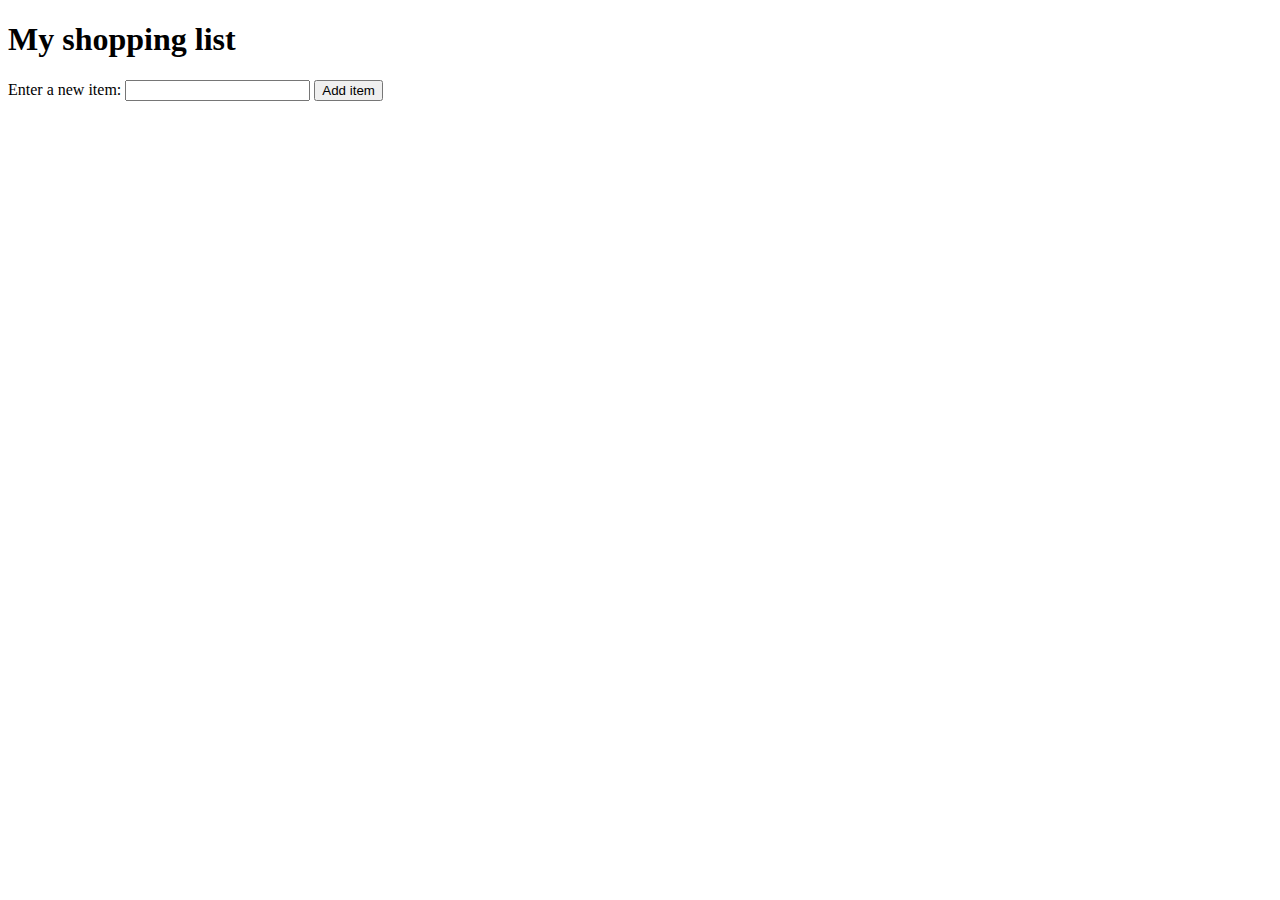
<file: BasicShoppingList/index.html>
<!DOCTYPE html>
<html lang="en-US">
  <head>
    <meta charset="utf-8">
    <meta name="viewport" content="width=device-width, initial-scale=1.0">
    <title>Shopping list example</title>
    <style>
      li {
        margin-bottom: 10px;
      }

      li button {
        font-size: 12px;
        margin-left: 20px;
        color: #666;
      }
    </style>
  </head>
  <body>

    <h1>My shopping list</h1>

    <div>
      <label for="item">Enter a new item:</label>
      <input type="text" name="item" id="item">
      <button>Add item</button>
    </div>

    <ul>

    </ul>

    <script>
        const ul = document.querySelector("ul");
        const input = document.querySelector("input");
        const button = document.querySelector("button");

        button.addEventListener("click", () =>{
            if(input.value.length !== 0){
                console.log(input.value.length);
                let value = input.value;
                input.value = "";
                const newLi = document.createElement("li");
                const newSpan = document.createElement("span");
                const newButton = document.createElement("button");
                newLi.append(newSpan, newButton);
                newSpan.textContent = value;
                newButton.textContent = "Delete";
                ul.appendChild(newLi).focus();
                newButton.addEventListener("click", () =>{
                    newLi.remove();
                })
                input.focus();
            }
        });
        window.addEventListener("keypress", function(event) {
            if(event.keyCode === 13){
                let value = input.value;
                input.value = "";
                const newLi = document.createElement("li");
                const newSpan = document.createElement("span");
                const newButton = document.createElement("button");
                newLi.append(newSpan, newButton);
                newSpan.textContent = value;
                newButton.textContent = "Delete";
                ul.appendChild(newLi);
                newButton.addEventListener("click", () =>{
                    newLi.remove();
                })
            }
        });
    </script>
  </body>
</html>
</file>
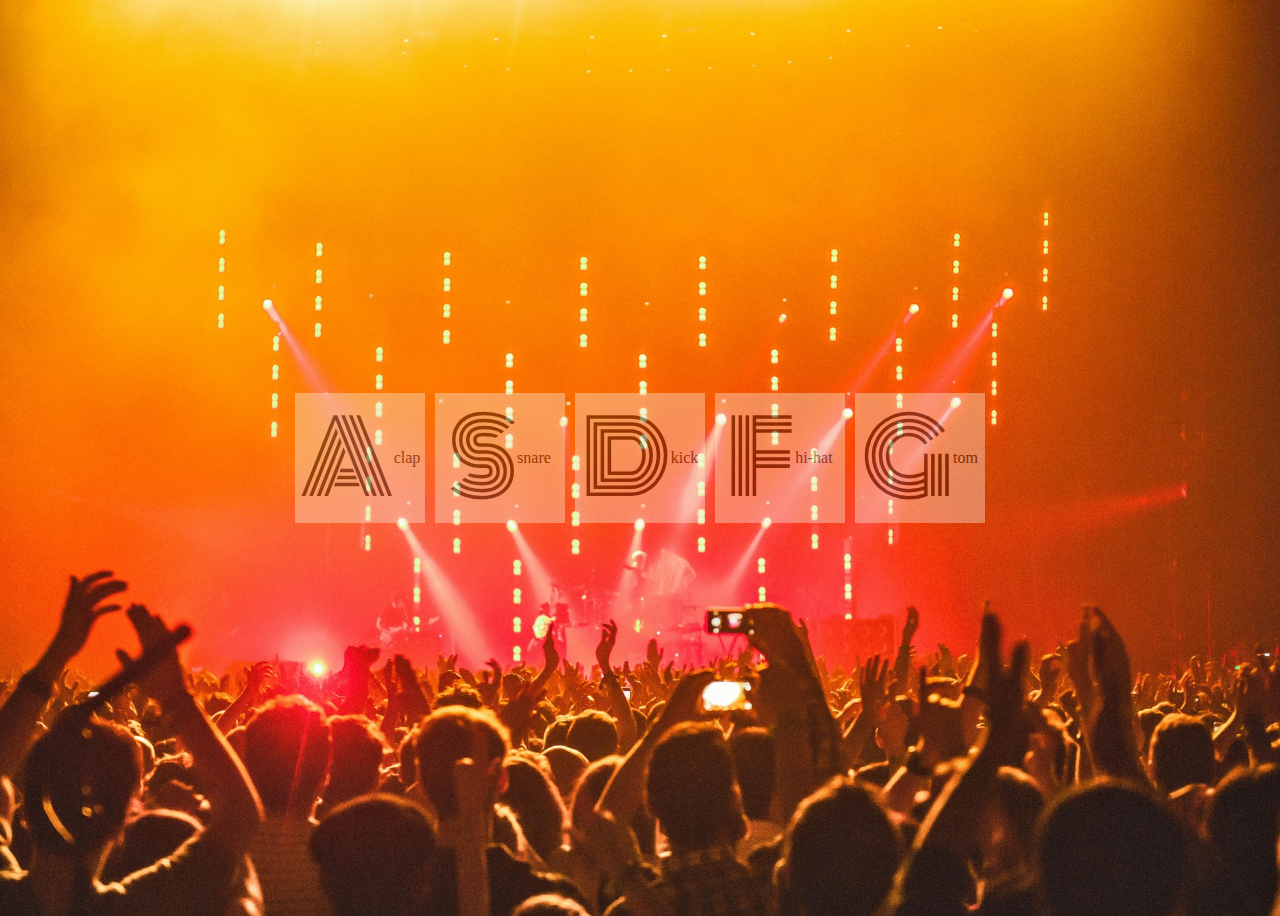
<file: DrumPad_js/index.html>
<!DOCTYPE html>
<html>
    <head>
        <title>test</title>
        <meta charset="UTF-8">
        <link rel="stylesheet" href="style.css">  
        <link rel="preconnect" href="https://fonts.googleapis.com">
        <link rel="preconnect" href="https://fonts.gstatic.com" crossorigin>
        <link href="https://fonts.googleapis.com/css2?family=Monoton&family=Roboto:ital,wght@0,100;0,300;0,400;0,500;0,700;0,900;1,100;1,300;1,400;1,500;1,700;1,900&display=swap" rel="stylesheet">
    </head>
    <body>
        <div class="keys">
            <div data-key="65" class="key">
                <kbd>A</kbd>
                <span class="sound">clap</span>
            </div>
            <div data-key="83" class="key">
                <kbd>S</kbd>
                <span class="sound">snare</span>
            </div>
            <div data-key="68" class="key">
                <kbd>D</kbd>
                <span class="sound">kick</span>
            </div>
            <div data-key="70" class="key">
                <kbd>F</kbd>
                <span class="sound">hi-hat</span>
            </div>
            <div data-key="71" class="key">
                <kbd>G</kbd>
                <span class="sound">tom</span>
            </div> 
        </div>
        <audio data-key="65" src="srcs/clap.wav"></audio>
        <audio data-key="83" src="srcs/snare.wav"></audio>
        <audio data-key="68" src="srcs/kick.wav"></audio>
        <audio data-key="70" src="srcs/hi-hat.wav"></audio>
        <audio data-key="71" src="srcs/tom.wav"></audio>
        <script src="src.js"></script>
    </body>
</html>
</file>
<file: DrumPad_js/style.css>
body {
    background-image: url(srcs/pexels-annamw-1047442\ \(1\).jpg);
    background-size: cover;
    background-position: center;
    background-repeat: no-repeat;
    height: 100vh;
    display: flex;
    align-items: center;
    justify-content: center;
}

.keys {
    display: flex;
    justify-content: center;
    align-items: center;
    gap: 10px;
}

.key{
    height: 130px;
    width: 130px;
    transition: all .07s;
    background-color: antiquewhite;
    opacity: 0.4;
    display: flex;
    justify-content: center;
    align-items: center;
}

.playing {
    transform: scale(1.2);
    border-color: black;
    box-shadow: 0 0 10px black;
}

kbd{
    font-size: 100px;
    font-family: "Monoton", sans-serif;
    font-style: normal;
}
</file>
